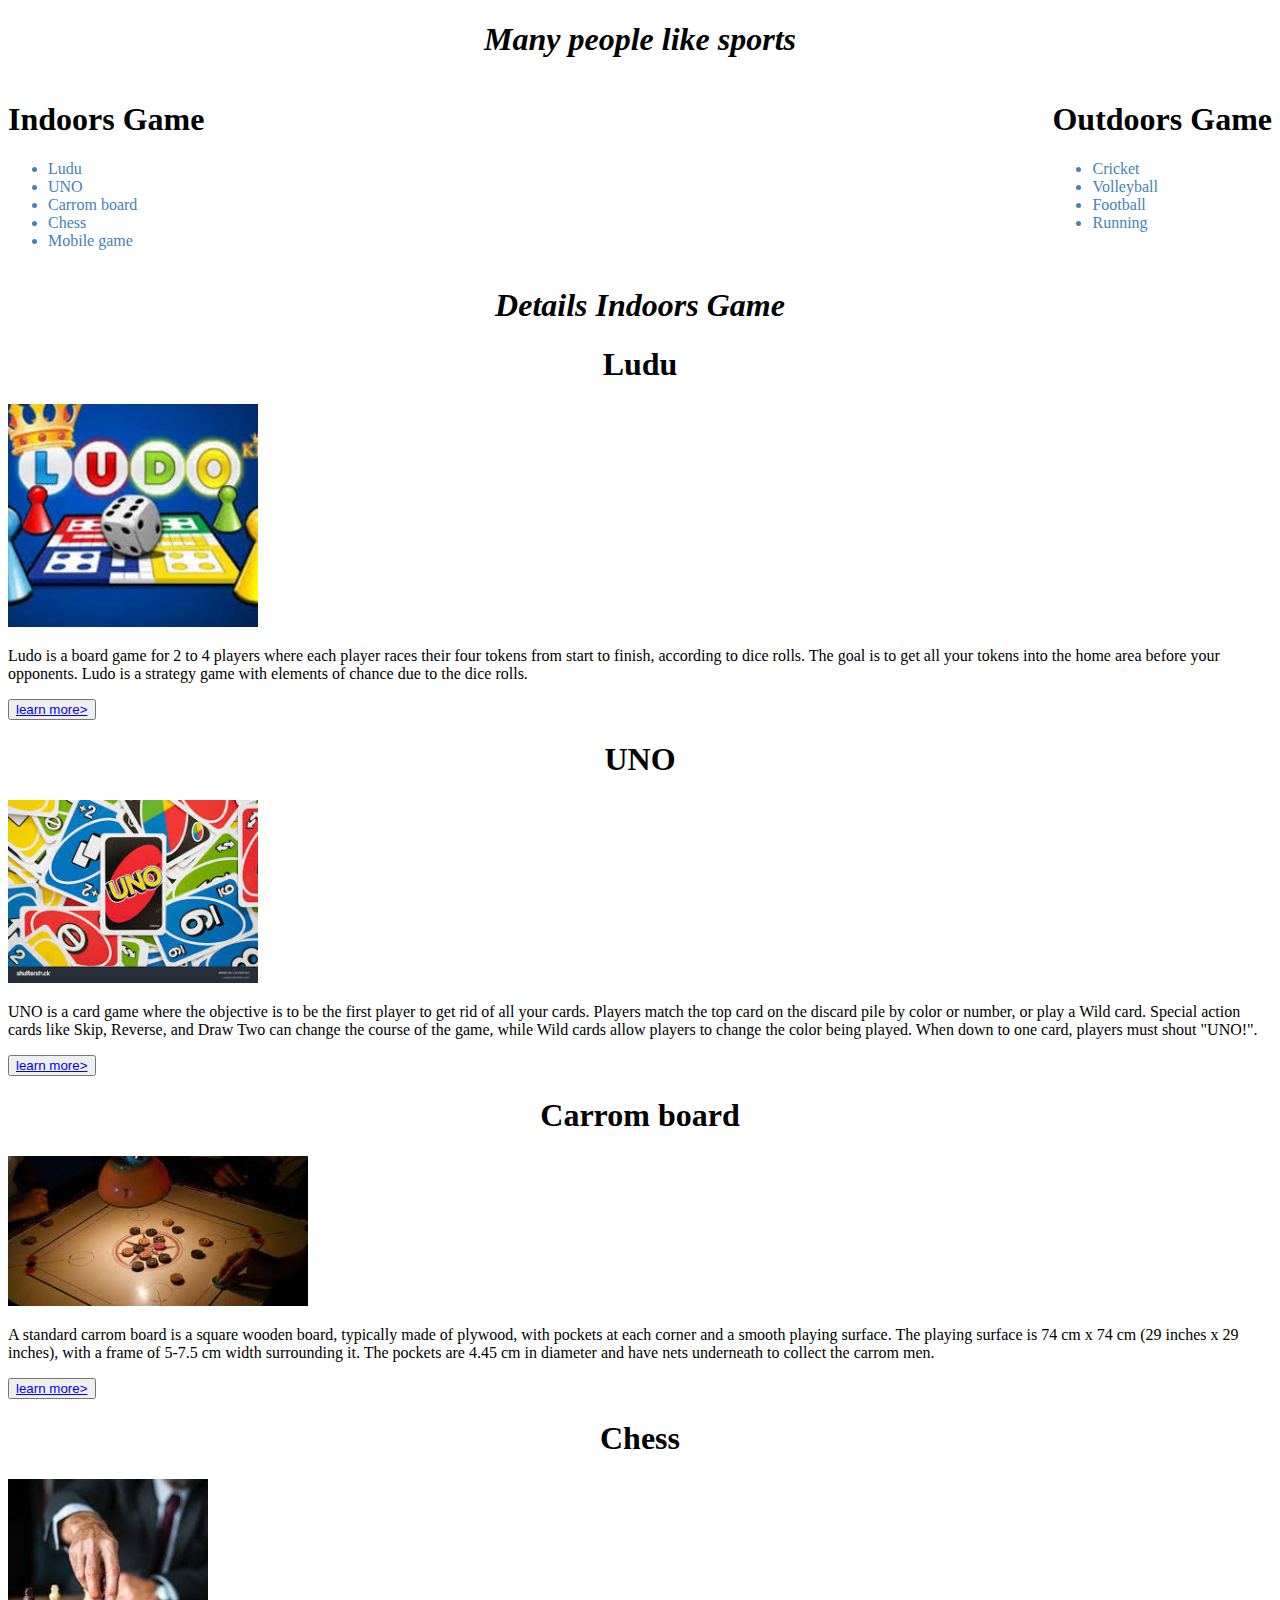
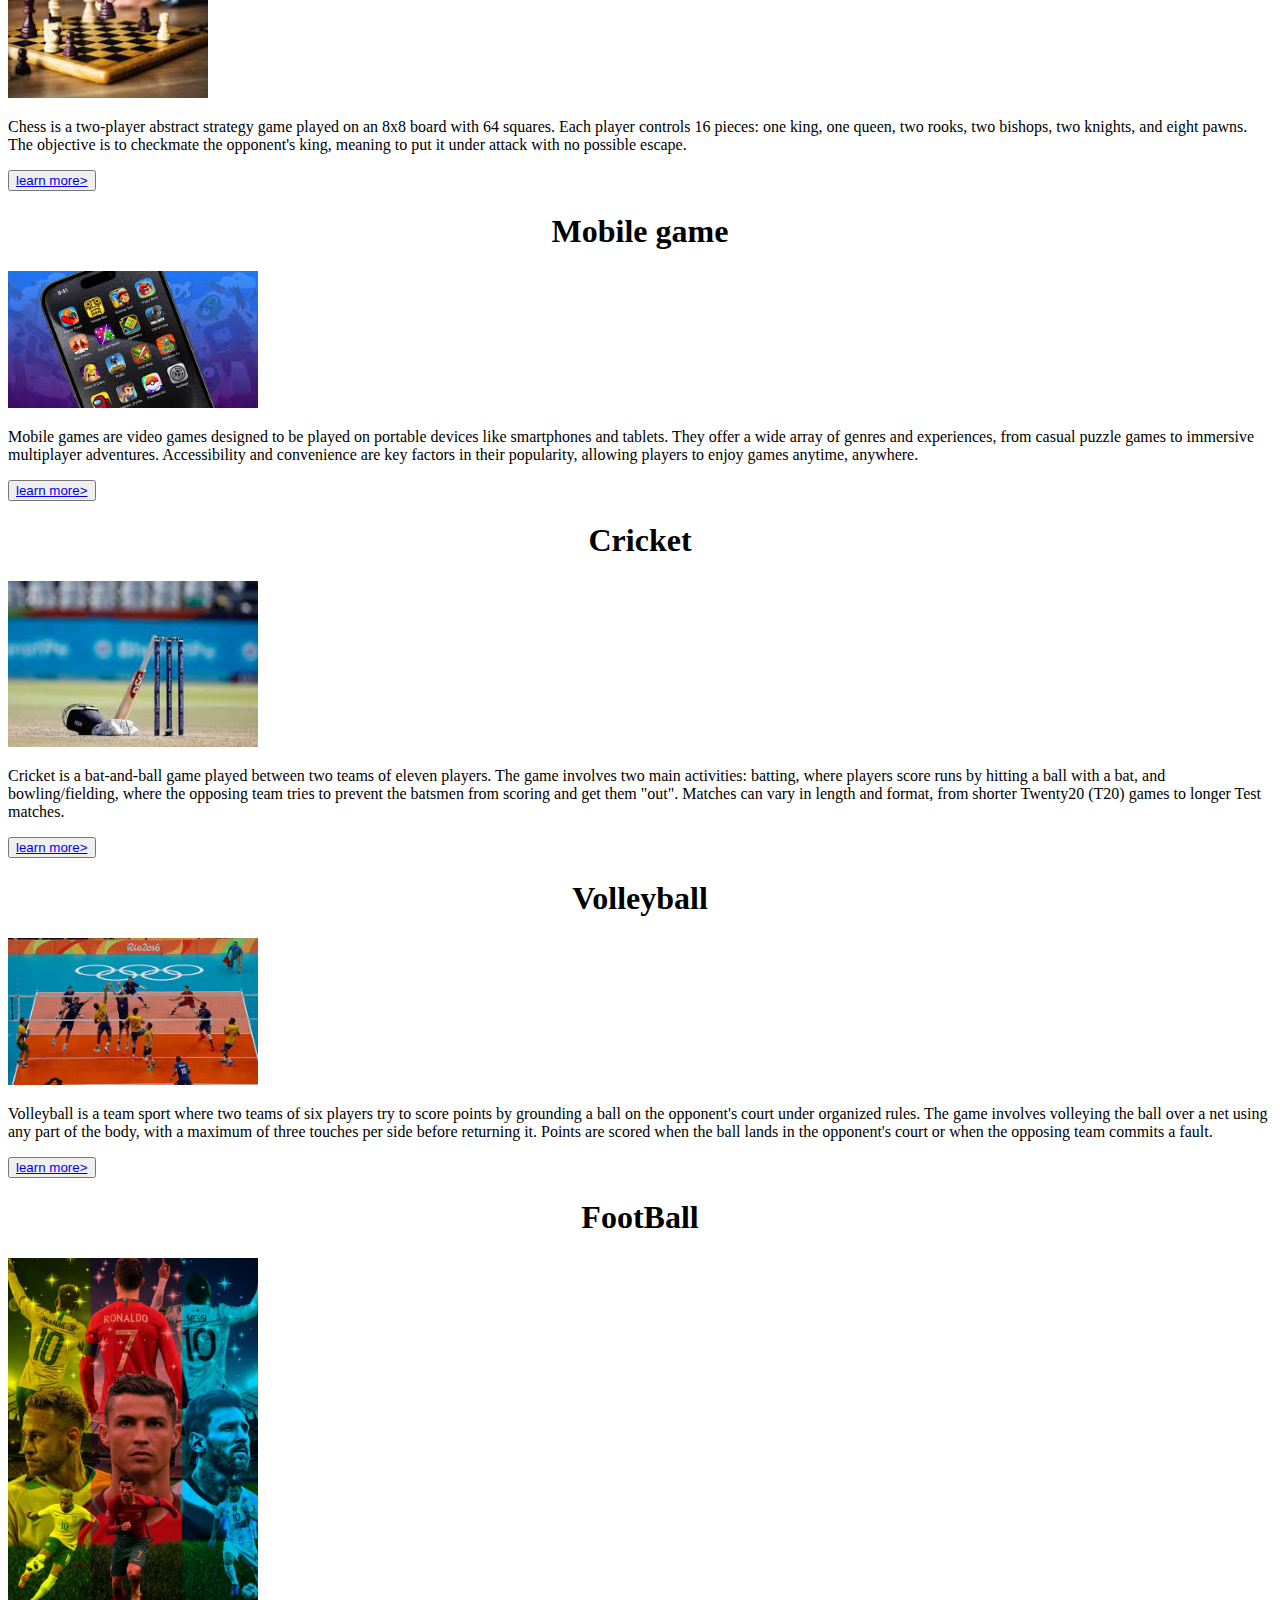
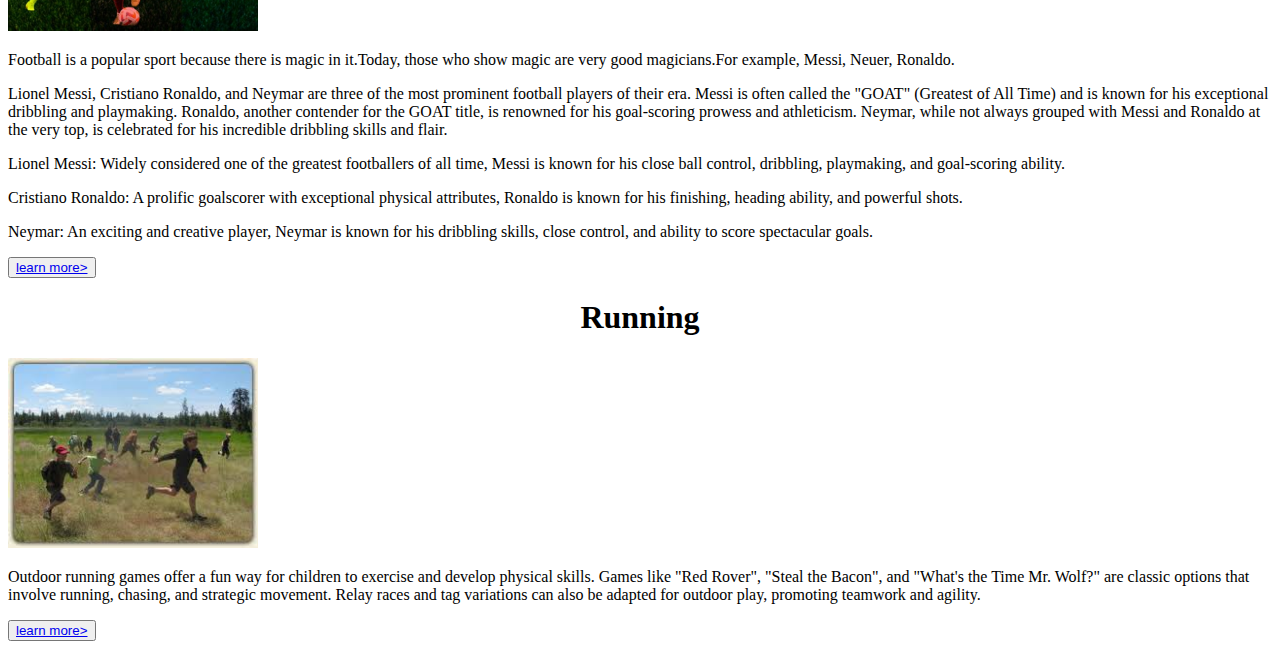
<file: sport.html>
<!DOCTYPE html>
<html lang="en">
<head>
    <meta charset="UTF-8">
    <meta name="viewport" content="width=device-width, initial-scale=1.0">
    <title>Spoert</title>
    <link rel="stylesheet" href="./style/style.css">
</head>
<body>
    <h1 style="font-style: italic; text-align: center;">Many people like sports</h1>
    <div style="display: flex; justify-content: space-between;">
        <div>
            <h1>Indoors Game</h1>
            <ul style=" color: steelblue;">
                <li>Ludu</li>
                <li>UNO</li>
                <li>Carrom board</li>
                <li>Chess</li>
                <li>Mobile game</li>
            </ul>
        </div>
        <div>
            <h1>Outdoors Game</h1>
            <ul style=" color: steelblue;">
                <li>Cricket</li>
                <li>Volleyball</li>
                <li>Football</li>
                <li>Running</li>
            </ul>
        </div>
    </div>

    <h1 style="font-style: italic; text-align: center;">Details Indoors Game</h1>
    <!--indoor game-->
   <div>
     <h1 style="text-align: center;">Ludu</h1>
    <div class="friendf">
        <div><img src="./img/lodu.jfif" alt="" style="background-position: center;" width="250px" height="auto" style="border-radius: 5px;"></div>
        <div><p>Ludo is a board game for 2 to 4 players where each player races their  four tokens from start to finish, according to dice rolls. The goal is to get all your tokens into the home area before your opponents. Ludo is a strategy game with elements of chance due to the dice rolls. </p>
        </div>
    </div>
    <button><a href="https://en.wikipedia.org/wiki/Ludo" target="_blank">learn more></a></button><br>


    <h1 style="text-align: center;">UNO</h1>
    <div class="friendf">
        <div><img src="./img/uno.jfif" alt="" style="background-position: center;" width="250px" height="auto" style="border-radius: 5px;"></div>
        <div><p>UNO is a card game where the objective is to be the first player to get rid of all your cards. Players match the top card on the discard pile by color or number, or play a Wild card. Special action cards like Skip, Reverse, and Draw Two can change the course of the game, while Wild cards allow players to change the color being played. When down to one card, players must shout "UNO!".</p>
        </div>
    </div>
    <button><a href="https://en.wikipedia.org/wiki/Uno_(card_game)" target="_blank">learn more></a></button><br>


    <h1 style="text-align: center;">Carrom board</h1>
    <div class="friendf">
        <div><img src="./img/carrom bord.jfif" alt="" style="background-position: center;" width="300px" height="auto" style="border-radius: 5px;"></div>
        <div><p>A standard carrom board is a square wooden board, typically made of plywood, with pockets at each corner and a smooth playing surface. The playing surface is 74 cm x 74 cm (29 inches x 29 inches), with a frame of 5-7.5 cm width surrounding it. The pockets are 4.45 cm in diameter and have nets underneath to collect the carrom men. </p>
        </div>
    </div>
    <button><a href="https://en.wikipedia.org/wiki/Carrom" target="_blank">learn more></a></button><br>


    <h1 style="text-align: center;">Chess</h1>
    <div class="friendf">
        <div><img src="./img/chess.jfif" alt="" style="background-position: center;" width="200px" height="auto" style="border-radius: 5px;"></div>
        <div><p>Chess is a two-player abstract strategy game played on an 8x8 board with 64 squares. Each player controls 16 pieces: one king, one queen, two rooks, two bishops, two knights, and eight pawns. The objective is to checkmate the opponent's king, meaning to put it under attack with no possible escape. </p>
        </div>
    </div>
    <button><a href="https://en.wikipedia.org/wiki/Chess" target="_blank">learn more></a></button><br>


    <h1 style="text-align: center;">Mobile game</h1>
    <div class="friendf">
        <div><img src="./img/mobile game.jfif" alt="" style="background-position: center;" width="250px" height="auto" style="border-radius: 5px;"></div>
        <div><p>Mobile games are video games designed to be played on portable devices like smartphones and tablets. They offer a wide array of genres and experiences, from casual puzzle games to immersive multiplayer adventures. Accessibility and convenience are key factors in their popularity, allowing players to enjoy games anytime, anywhere. </p>
        </div>
    </div>
    <button><a href="https://simple.wikipedia.org/wiki/Mobile_game" target="_blank">learn more></a></button><br>
   </div>
    <!--outdoor game-->
    <div>

        <h1 style="text-align: center;">Cricket</h1>
        <div class="friendf">
        <div><img src="./img/cricket.jfif" alt="" style="background-position: center;" width="250px" height="auto" style="border-radius: 5px;"></div>
        <div><p>Cricket is a bat-and-ball game played between two teams of eleven players. The game involves two main activities: batting, where players score runs by hitting a ball with a bat, and bowling/fielding, where the opposing team tries to prevent the batsmen from scoring and get them "out". Matches can vary in length and format, from shorter Twenty20 (T20) games to longer Test matches.  </p>
        </div>
        </div>
        <button><a href="https://en.wikipedia.org/wiki/Cricket" target="_blank">learn more></a></button><br>


        <h1 style="text-align: center;">Volleyball</h1>
        <div class="friendf">
        <div><img src="./img/volliball.jfif" alt="" style="background-position: center;" width="250px" height="auto" style="border-radius: 5px;"></div>
        <div><p>Volleyball is a team sport where two teams of six players try to score points by grounding a ball on the opponent's court under organized rules. The game involves volleying the ball over a net using any part of the body, with a maximum of three touches per side before returning it. Points are scored when the ball lands in the opponent's court or when the opposing team commits a fault. </p>
        </div>
        </div>
        <button><a href="https://en.wikipedia.org/wiki/Volleyball" target="_blank">learn more></a></button><br>



        <h1 style="text-align: center;">FootBall</h1>
        <div class="friendf">
        <div><img src="./img/football.jpg" alt="" style="background-position: center;" width="250px" height="auto" style="border-radius: 5px;"></div>
        <div><p>Football is a popular sport because there is magic in it.Today, those who show magic are very good magicians.For example, Messi, Neuer, Ronaldo.</p>
            <p>Lionel Messi, Cristiano Ronaldo, and Neymar are three of the most prominent football players of their era. Messi is often called the "GOAT" (Greatest of All Time) and is known for his exceptional dribbling and playmaking. Ronaldo, another contender for the GOAT title, is renowned for his goal-scoring prowess and athleticism. Neymar, while not always grouped with Messi and Ronaldo at the very top, is celebrated for his incredible dribbling skills and flair. </p>
            <p>Lionel Messi:
                Widely considered one of the greatest footballers of all time, Messi is known for his close ball control, dribbling, playmaking, and goal-scoring ability.</p> 
            <p> Cristiano Ronaldo:
            A prolific goalscorer with exceptional physical attributes, Ronaldo is known for his finishing, heading ability, and powerful shots. </p>
            <p> Neymar:
            An exciting and creative player, Neymar is known for his dribbling skills, close control, and ability to score spectacular goals. </p>
        </div>
        </div>
        <button><a href="https://m.allfootballapp.com/news/All/Neymar-calls-Messi-his-football-idol-and-describes-Ronaldo-in-one-word/854389" target="_blank">learn more></a></button><br>



        <h1 style="text-align: center;">Running</h1>
        <div class="friendf">
        <div><img src="./img/running.jfif" alt="" style="background-position: center;" width="250px" height="auto" style="border-radius: 5px;"></div>
        <div><p>Outdoor running games offer a fun way for children to exercise and develop physical skills. Games like "Red Rover", "Steal the Bacon", and "What's the Time Mr. Wolf?" are classic options that involve running, chasing, and strategic movement. Relay races and tag variations can also be adapted for outdoor play, promoting teamwork and agility. </p>
        </div>
        </div>
        <button><a href="https://en.wikipedia.org/wiki/Running" target="_blank">learn more></a></button><br>


    </div>
</body>
</html>
</file>
<file: style/style.css>
.into{
    color:skyblue;
    border-style:solid;
}
.itachi{
    background-color: brown;
    background-image: url(../img/Uchiha.jpeg);
    border-radius: 35px;
}
.h3{
    color: gold;
    background-color: beige; 
    width: 250px;
}
.la{
    color:skyblue;
}
.anime{
    display: flex;
    justify-content: first baseline;
    margin: 10px;
}
.animewordcoler{
    color: steelblue;
}
</file>
